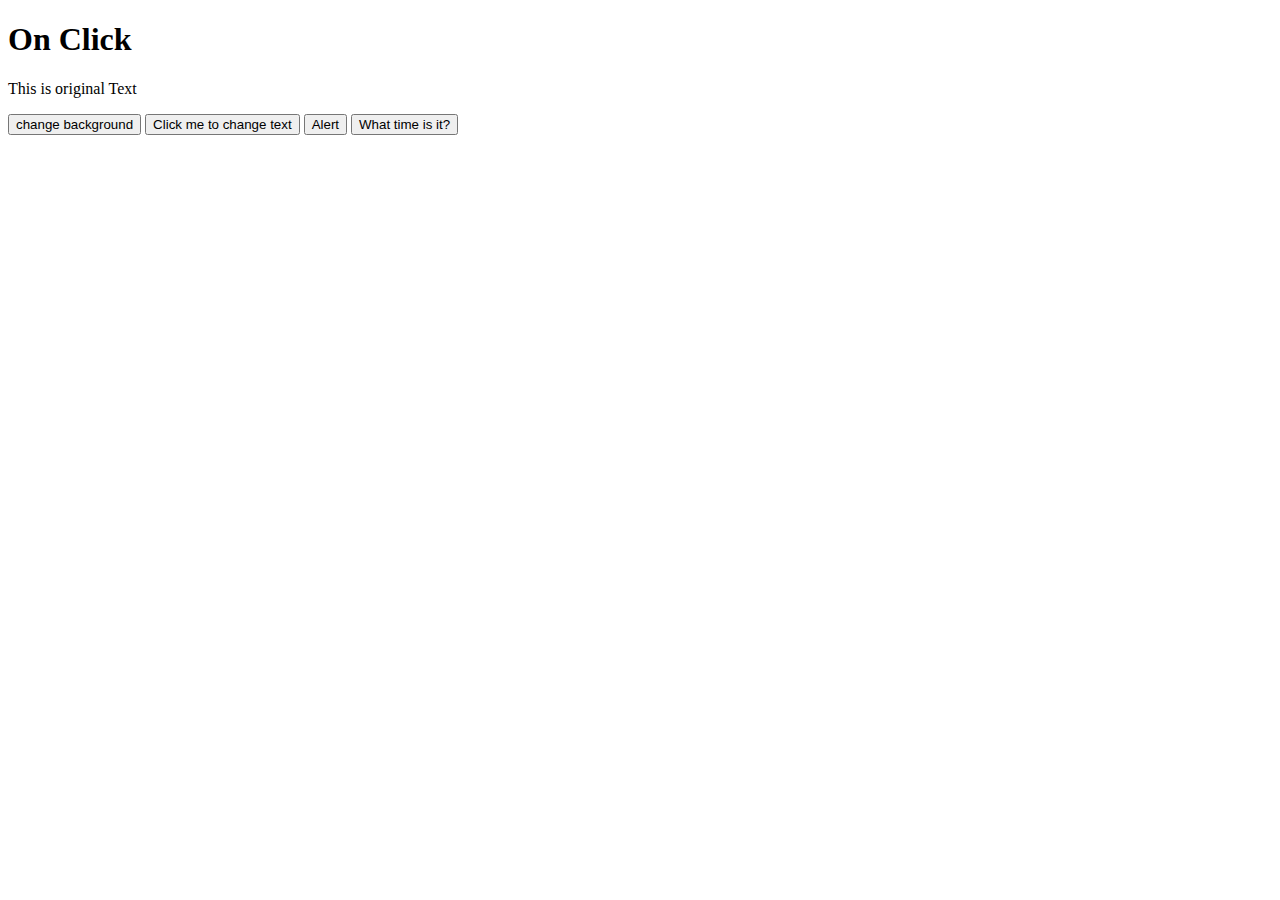
<file: addToHtml/addToHtml.html>
<!DOCTYPE html>
<html lang="en" dir="ltr">

<head>
  <meta charset="utf-8">
  <title></title>
</head>

<body>
  <h1 id="textToChange">On Click</h1>
  <p id="textBtn">This is original Text</p>
  <button onclick="changeBackground()"> change background</button>
  <button onclick="changeText()">Click me to change text</button>
  <button type="button" name="mybutton" onclick="displayAlert()"> Alert </button>
  <button onclick="displayDate()"> What time is it?</button>

  <script type="text/javascript" src="addToHtml.js"></script>
</body>

</html>
</file>
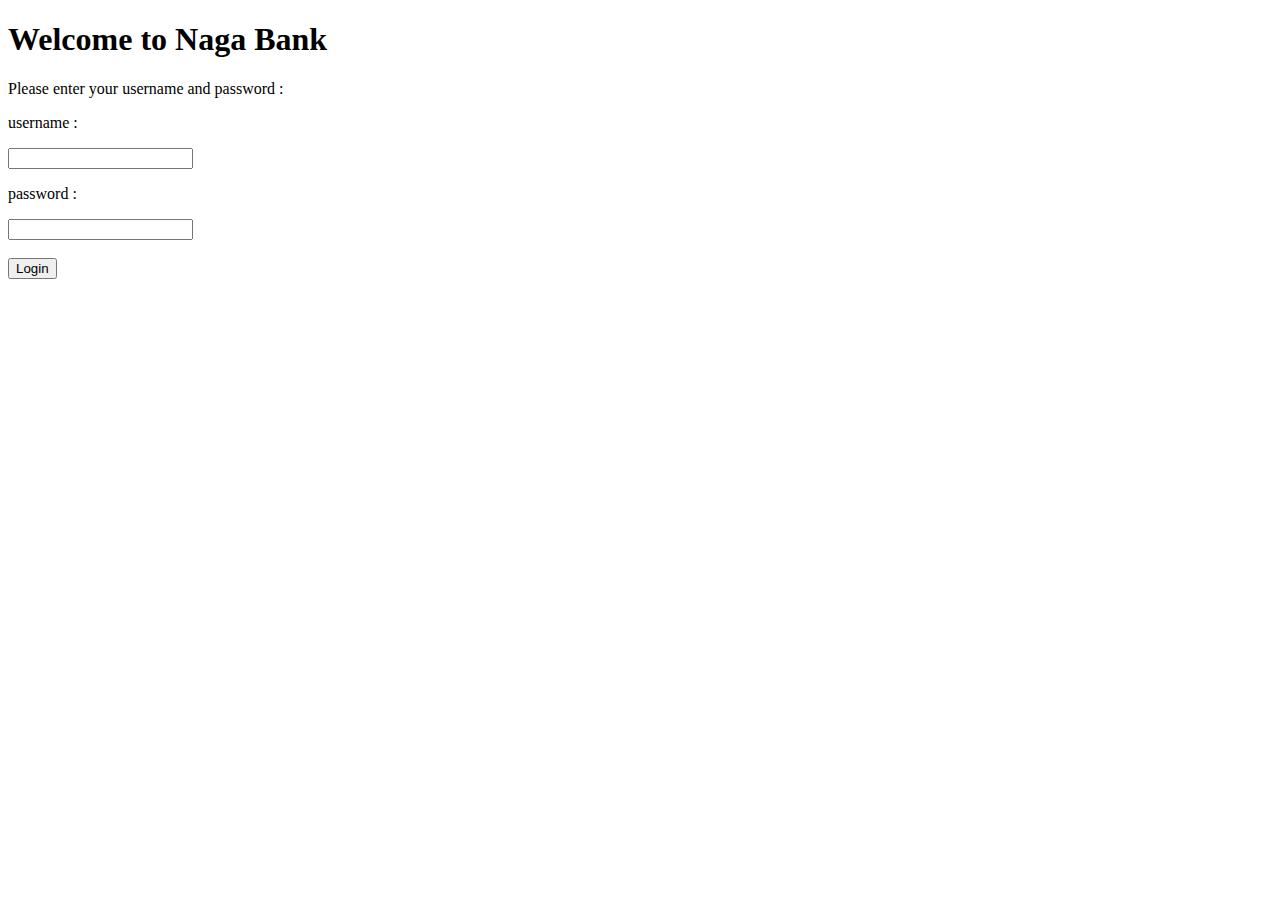
<file: Bank/bank.html>
<!DOCTYPE html>
<html lang="en">

<head>
    <meta charset="UTF-8">
    <meta http-equiv="X-UA-Compatible" content="IE=edge">
    <meta name="viewport" content="width=device-width, initial-scale=1.0">
    <title>Bank</title>
</head>
<h1> Welcome to Naga Bank </h1>
<div id="loginDiv">
    <p> Please enter your username and password :</p>
    <p>username : </p>
    <input id="username" type="text">
    <p>password : </p>
    <input id="password" type="text">
    <br />
    <br />
    <button onclick="login()">Login</button>
</div>
<div id="actionDiv" style="display: none;">
    <h4>Current Balance : <span id="balance"> </span></h4>
    <h3>Withdraw</h3>
    <input id="withdrawAmount" type="text" placeholder="amount">
    <button onclick="withdraw()">withdraw</button>
    <h3>Deposit </h3>
    <input id="depositAmount" type="text" placeholder="amount">
    <button onclick="deposit()">deposit</button>
</div>
<script type="text/javascript" src="bank.js"></script>
</body>

</html>
</file>
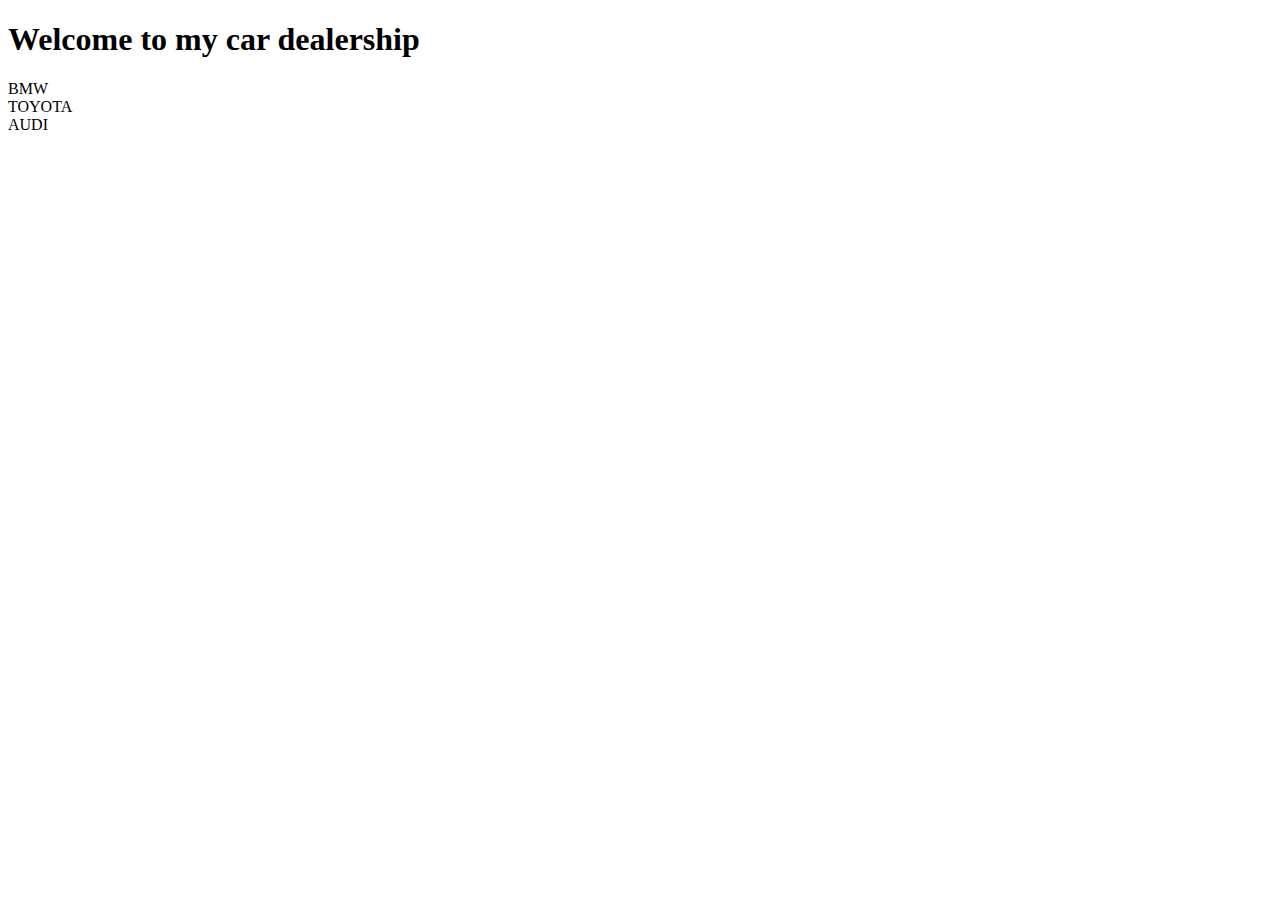
<file: CarDealership/cardealership.html>
<!DOCTYPE html>
<html lang="en">

<head>
    <meta charset="UTF-8">
    <meta http-equiv="X-UA-Compatible" content="IE=edge">
    <meta name="viewport" content="width=device-width, initial-scale=1.0">
    <title>Car Dealership</title>
</head>

<body>
    <h1>Welcome to my car dealership</h1>
    <p id="cars">

    </p>


    <script type="text/javascript" src="cardealership.js"></script>
</body>

</html>
</file>
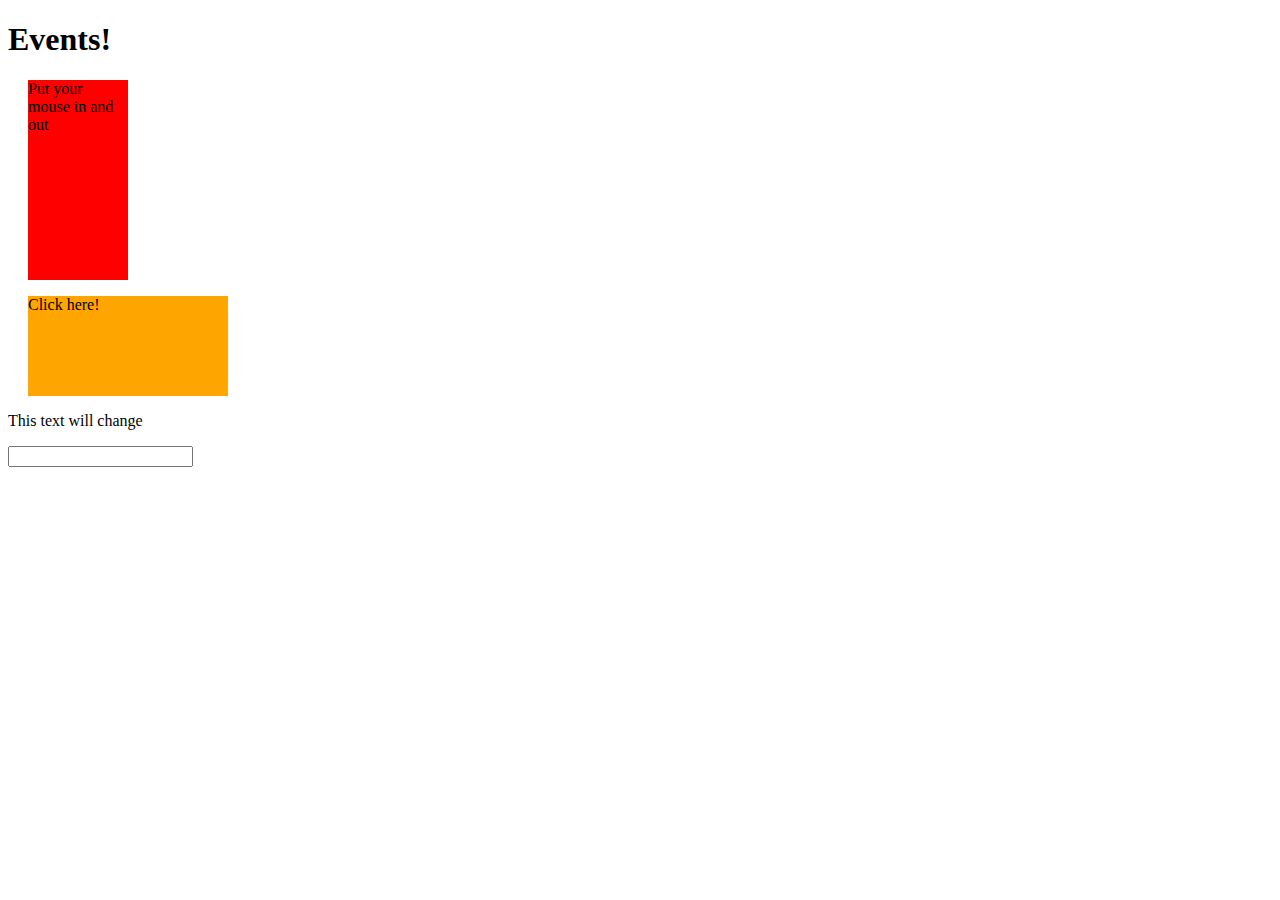
<file: onMouseOver/mouse.html>
<!DOCTYPE html>
<html lang="en">

<head>
    <meta charset="UTF-8">
    <meta http-equiv="X-UA-Compatible" content="IE=edge">
    <meta name="viewport" content="width=device-width, initial-scale=1.0">
    <link rel="stylesheet" href="mouseOver.css">
    <title>On Mouse Over</title>
</head>

<body>
    <h1>Events!</h1>
    <div id="divOne" onmouseout="changeDivOne()">
        <p>Put your mouse in and out</p>
    </div>

    <div id="divTwo" onmouseup="changeDivTwo()">
        <p>Click here!</p>
    </div>

    <p id="myText">This text will change</p>
    <input type="text" id="inputOne" onkeydown="changeText()">

    <script type="text/javascript" src="mouseOver.js"></script>
</body>

</html>
</file>
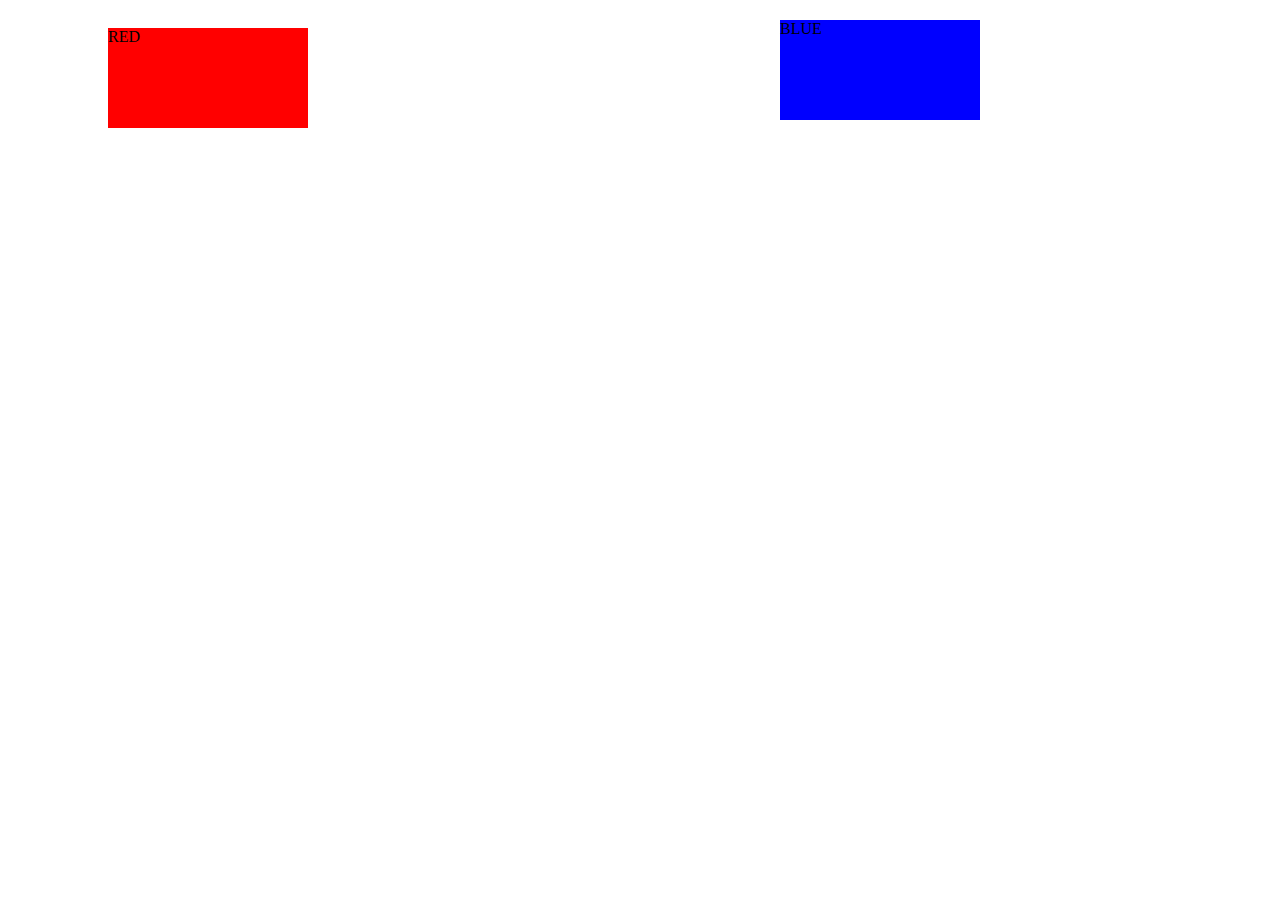
<file: onMouseOver/onMouseOver.html>
<!DOCTYPE html>
<html lang="en">

<head>
    <meta charset="UTF-8">
    <meta http-equiv="X-UA-Compatible" content="IE=edge">
    <meta name="viewport" content="width=device-width, initial-scale=1.0">
    <title>On Mouse Over Test</title>
    <link rel="stylesheet" href="mouseOver.css">
</head>

<body>
    <div>
        <div id="redDiv" onmouseover="changeToRed()"> RED </div>
        <div id="blueDiv" onmouseover="changeToBlue()"> BLUE</div>
    </div>

    <script type="text/javascript" src="mouseOver.js"></script>
</body>

</html>
</file>
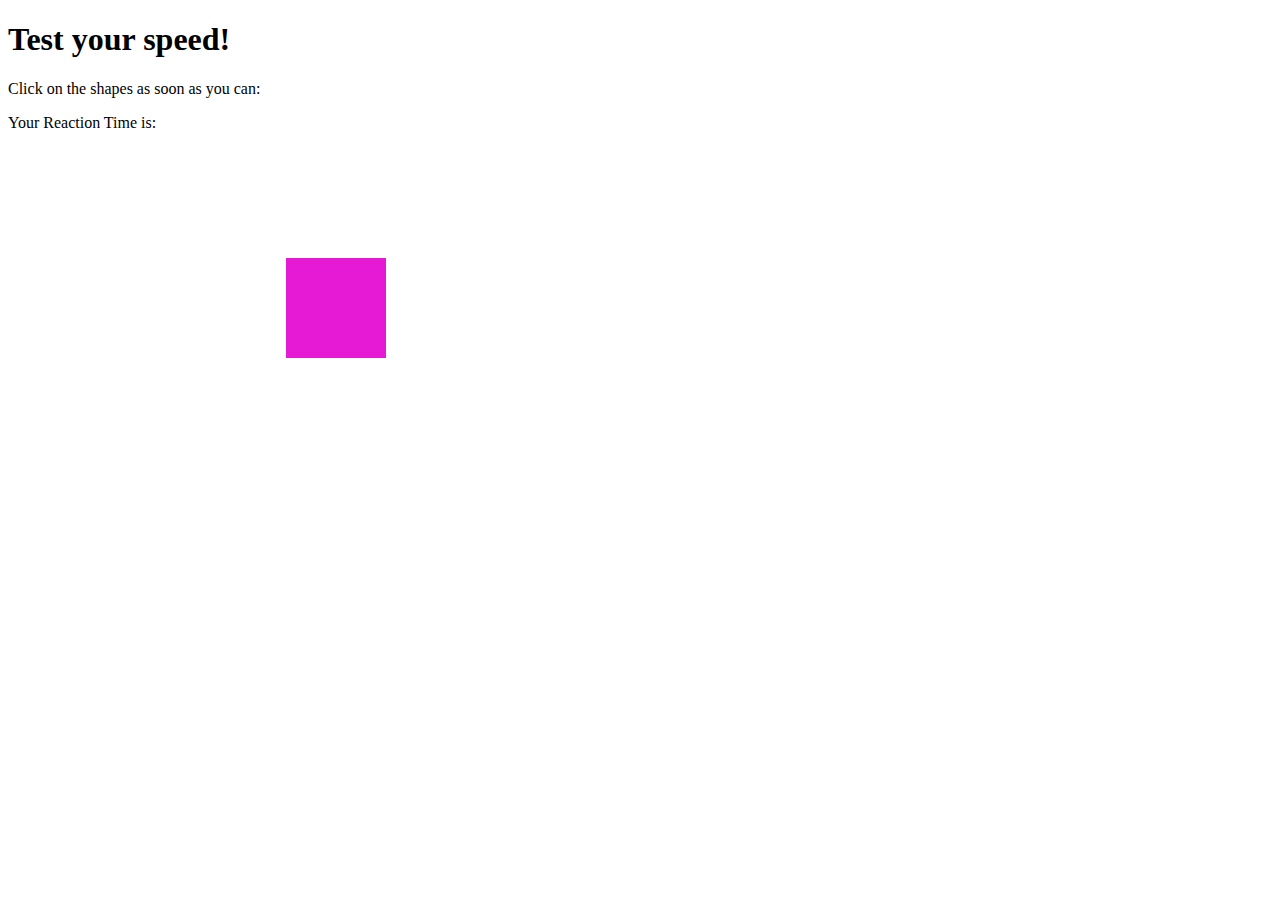
<file: ReactionTime/reactiontime.html>
<!DOCTYPE html>
<html lang="en">

<head>
    <meta charset="UTF-8">
    <meta http-equiv="X-UA-Compatible" content="IE=edge">
    <meta name="viewport" content="width=device-width, initial-scale=1.0">
    <link rel="stylesheet" href="reactiontime.css">
    <title>Reaction Time</title>
</head>

<body>
    <h1>Test your speed!</h1>
    <p>Click on the shapes as soon as you can:</p>
    <p> Your Reaction Time is: <span id="reactionTime"></span> </p>
    <div id="shape" onclick="getTime()">
    </div>

    <script type="text/javascript" src="reactiontime.js"></script>
</body>

</html>
</file>
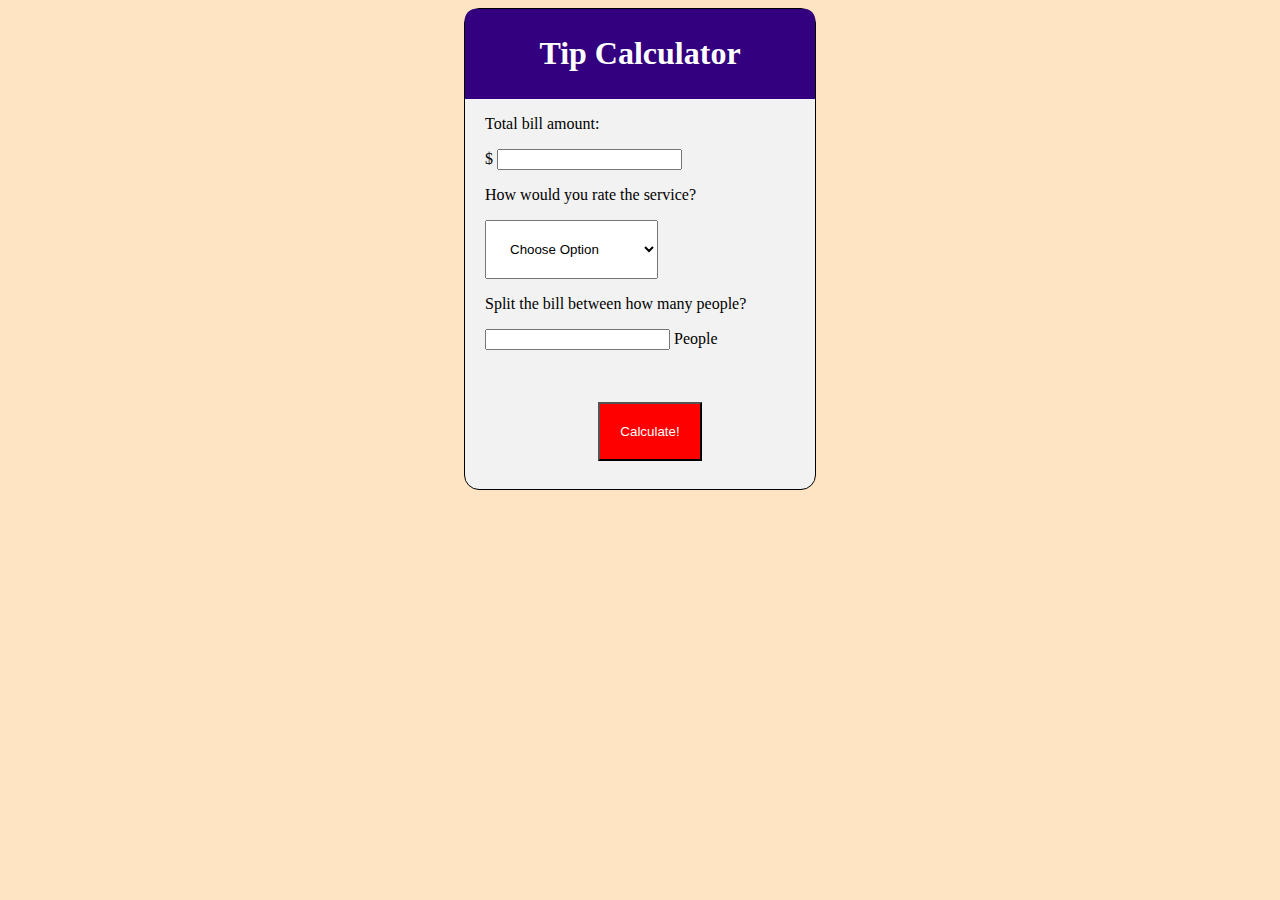
<file: TipCalculator/tipcalculator.html>
<!DOCTYPE html>
<html lang="en">

<head>
    <meta charset="UTF-8">
    <meta http-equiv="X-UA-Compatible" content="IE=edge">
    <meta name="viewport" content="width=device-width, initial-scale=1.0">
    <link rel="stylesheet" href="tipcalculator.css">
    <title>Tip Calculator</title>
</head>

<body>
    <div class="wrapper">
        <div class="header">
            <h1 id="headerText">Tip Calculator</h1>
        </div>
        <div class="body">
            <p>Total bill amount: </p>
            <p>$ <input type="text" id="bill"></p>
            <p>How would you rate the service?</p>
            <select id="percent">
                <option value="0">Choose Option</option>
                <option value="30">30% - Outstanding</option>
                <option value="20">20% - Good</option>
                <option value="15">15% - OK</option>
                <option value="10">10% - Bad</option>
                <option value="5">5% - Terrible</option>
            </select>
            <br>
            <p>Split the bill between how many people?</p>

            <p><input type="text" id="people" /> People</p>
            <br>
            <br>
            <div class="calculateBtn">
                <button id="calculate" onclick="calculate()"> Calculate!</button>
            </div>
            <br>

            <div id="result">
                <h3>TIP AMOUNT</h3>
                <h3 id="tipAmount"></h3>
                <h3>EACH PERSON</h3>
            </div>
        </div>

    </div>
    <script type="text/javascript" src="tipcalculator.js"></script>
</body>

</html>
</file>
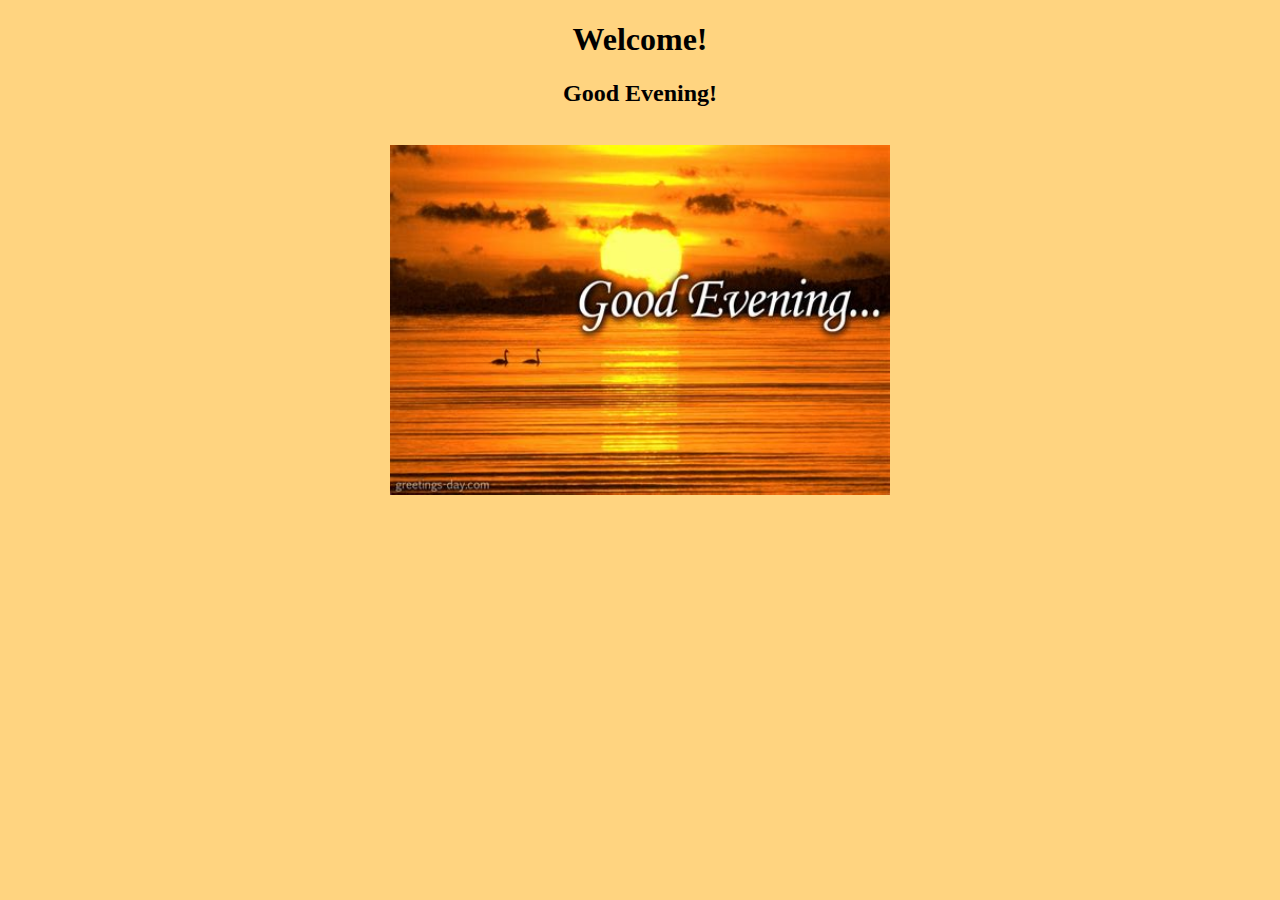
<file: Welcome/welcome.html>
<!DOCTYPE html>
<html lang="en">

<head>
    <meta charset="UTF-8">
    <meta http-equiv="X-UA-Compatible" content="IE=edge">
    <meta name="viewport" content="width=device-width, initial-scale=1.0">
    <link rel="stylesheet" href="welcome.css">
    <title>Welcome</title>
</head>

<body>
    <div class="wrapper">
        <h1 id="welcome">Welcome!</h1>
        <h2 id="greeting"></h2>
        <br />
        <img src="picture/morning.jpg" width="500px" height="350px" id="picture"></img>
    </div>

    <script type="text/javascript" src="welcome.js"> </script>
</body>

</html>
</file>
<file: onMouseOver/mouseOver.css>
#divOne {
  background-color: red;
  height: 200px;
  width: 100px;
  margin-left: 20px;
}

#divTwo {
  background-color: orange;
  height: 100px;
  width: 200px;
  margin-left: 20px;
}

#redDiv {
  width: 200px;
  height: 100px;
  background-color: red;
  position: relative;
  top: 20px;
  left: 100px;
}

#blueDiv {
  width: 200px;
  height: 100px;
  background-color: blue;
  top: 20px;
  position: absolute;
  right: 300px;
}
</file>
<file: ReactionTime/reactiontime.css>
#shape {
  background-color: blue;
  width: 100px;
  height: 100px;
}
</file>
<file: TipCalculator/tipcalculator.css>
body {
  background-color: bisque;
}
.wrapper {
  width: 350px;
  background-color: #f2f2f2;
  padding-bottom: 10px;
  border: 1px solid black;
  border-radius: 15px;
  margin: auto;
}

#headerText {
  text-align: center;
}

.header {
  color: white;
  background-color: #330080;
  padding: 5px;
  border-radius: 10px 10px 0 0;
}

.body {
  padding-left: 20px;
}

.calculateBtn {
  text-align: center;
}
#calculate {
  padding: 20px;
  color: white;
  background-color: red;
}

#percent {
  padding: 20px;
}

#calculate:hover {
  background-color: #b30000;
  cursor: pointer;
}

#result {
  text-align: center;
  display: none;
}
</file>
<file: Welcome/welcome.css>
.wrapper {
  text-align: center;
}

#welcome {
}

#greeting {
}

#picture {
}
</file>
